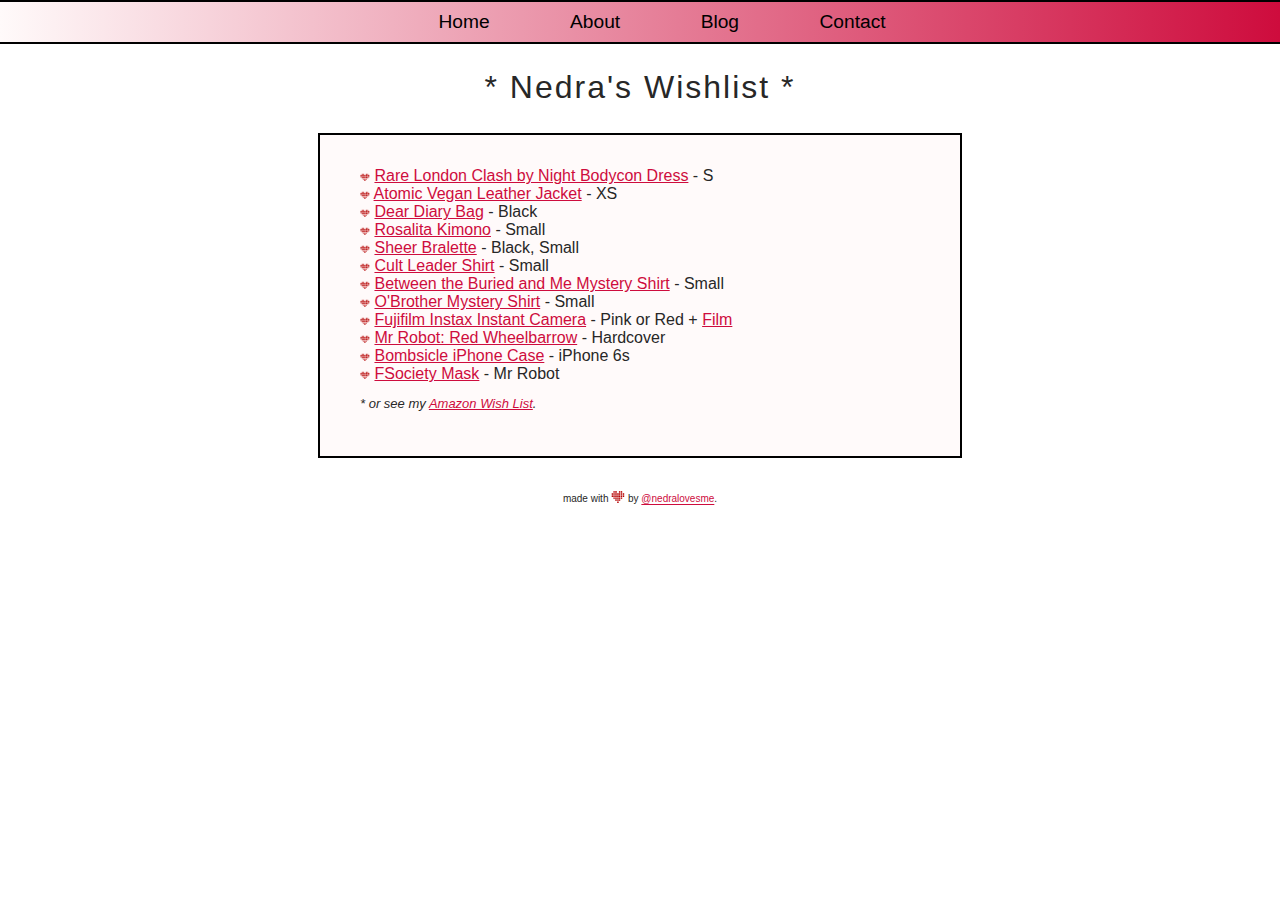
<file: index.html>
<html>
	<head>
	<link rel="stylesheet" type="text/css" href="style.css">
	<link rel="stylesheet" type="text/css" href="normalize.css">
	</head>
    
	<div class="header">
	<div class="nav">
      <ul>
        <li class="home"><a href="#">Home</a></li>
        <li class="about"><a href="#">About</a></li>
        <li class="news"><a href="#">Blog</a></li>
        <li class="contact"><a href="#">Contact</a></li>
      </ul>
    </div>
	<body><h1>* Nedra's Wishlist *
		</h1>
	</div>
	<p>
	<div class="list">
	<ul>
		<li><img src="img/heartlogo.png" width=10>
		<a href="http://www.nastygal.com/product/rare-london-clash-by-night-bodycon-dress" target="_blank">Rare London Clash by Night Bodycon Dress</a> -  S</li>
		<li><img src="img/heartlogo.png" width=10>
		<a href="http://www.nastygal.com/clothes-jackets-coats/nasty-gal-atomic-vegan-leather-jacket" target="_blank">Atomic Vegan Leather Jacket</a> -  XS</li>
		<li><img src="img/heartlogo.png" width=10>
		<a href="http://www.dollskill.com/dear-diary-bag.html" target="_blank">Dear Diary Bag</a> -  Black</li>
		<li><img src="img/heartlogo.png" width=10>
		<a href="http://www.dollskill.com/rosalita-floral-kimono.html" target="_blank">Rosalita Kimono</a> - Small</li>
		<!-- <li><img src="img/heartlogo.png" width=10>
		<a href="http://www.dollskill.com/close-to-you-bodycon-dress.html">Close to You Bodycon Dress</a> - Small</li>
		<li><img src="img/heartlogo.png" width=10>
		<a href="http://www.dollskill.com/fetish-black-lingerie-set.html">Chrome Fixation Lingerie Set</a> - Small</li> -->
		<li><img src="img/heartlogo.png" width=10>
		<a href="http://www.forever21.com/Product/Product.aspx?BR=f21&Category=intimates_loungewear&ProductID=2000202900&VariantID=" target="_blank">Sheer Bralette</a> -  Black, Small</li>
		<li><img src="img/heartlogo.png" width=10>
		<a href="https://holymountainprinting.myshopify.com/collections/cult-leader/products/cult-leader-claw-hammer-shirt" target="_blank">Cult Leader Shirt</a> -  Small</li>
		<li><img src="img/heartlogo.png" width=10>
		<a href="https://www.merchlimited.com/collections/between-the-buried-and-me/products/between-the-buried-and-me-mystery-sale" target="_blank">Between the Buried and Me Mystery Shirt</a> - Small</li>
		<li><img src="img/heartlogo.png" width=10>
		<a href="http://www.obrothermerch.net/product/the-o-b-r-o-special-5" target="_blank">O'Brother Mystery Shirt</a> - Small</li>
		<li><img src="img/heartlogo.png" width=10>
		<a href="https://www.amazon.com/dp/B01I0GCDAA/ref=wl_it_dp_o_pC_nS_ttl?_encoding=UTF8&colid=1GMEW7J4OYS8R&coliid=I3K674WRLLKGOI&psc=1" target="_blank">Fujifilm Instax Instant Camera</a> - Pink or Red + <a href="https://www.amazon.com/dp/B004U7JYXS/ref=wl_it_dp_o_pd_S_ttl?_encoding=UTF8&colid=1GMEW7J4OYS8R&coliid=IT45Z8YY3MDYO" target="_blank">Film</a></li>
		<li><img src="img/heartlogo.png" width=10>
		<a href="https://www.amazon.com/MR-ROBOT-Red-Wheelbarrow-eps1-91-redwheelbarr0w-txt/dp/1419724428/ref=sr_1_1?s=books&ie=UTF8&qid=1479776455&sr=1-1&keywords=red+wheelbarrow" target="_blank">Mr Robot: Red Wheelbarrow</a> - Hardcover</li>
		<li><img src="img/heartlogo.png" width=10>
		<a href="http://www.ebay.com/itm/172305749484?var=471125760867wheelbarrow" target="_blank">Bombsicle iPhone Case</a> - iPhone 6s</li>
		<li><img src="img/heartlogo.png" width=10>
		<a href="http://www.ebay.com/itm/Mr-Robot-Fsociety-Mask-Officially-Licensed-by-NBC-Universal-FAST-FREE-SHIPPING-/152259632172?hash=item2373619c2c:g:kAAAAOSwLF1X7TNo" target="_blank">FSociety Mask</a> - Mr Robot</li>
		<p>* or see my <a href="https://www.amazon.com/gp/registry/wishlist/1GMEW7J4OYS8R/ref=cm_wl_list_o_1?" target="_blank">Amazon Wish List</a>.</p>
	</ul>
	</div>
	<div class="footer">made with <img src="img/heartlogo.png" width="14"> by <a href="instagram.com/nedralovesme">@nedralovesme</a>.</div>
	</body>
</html>
</file>
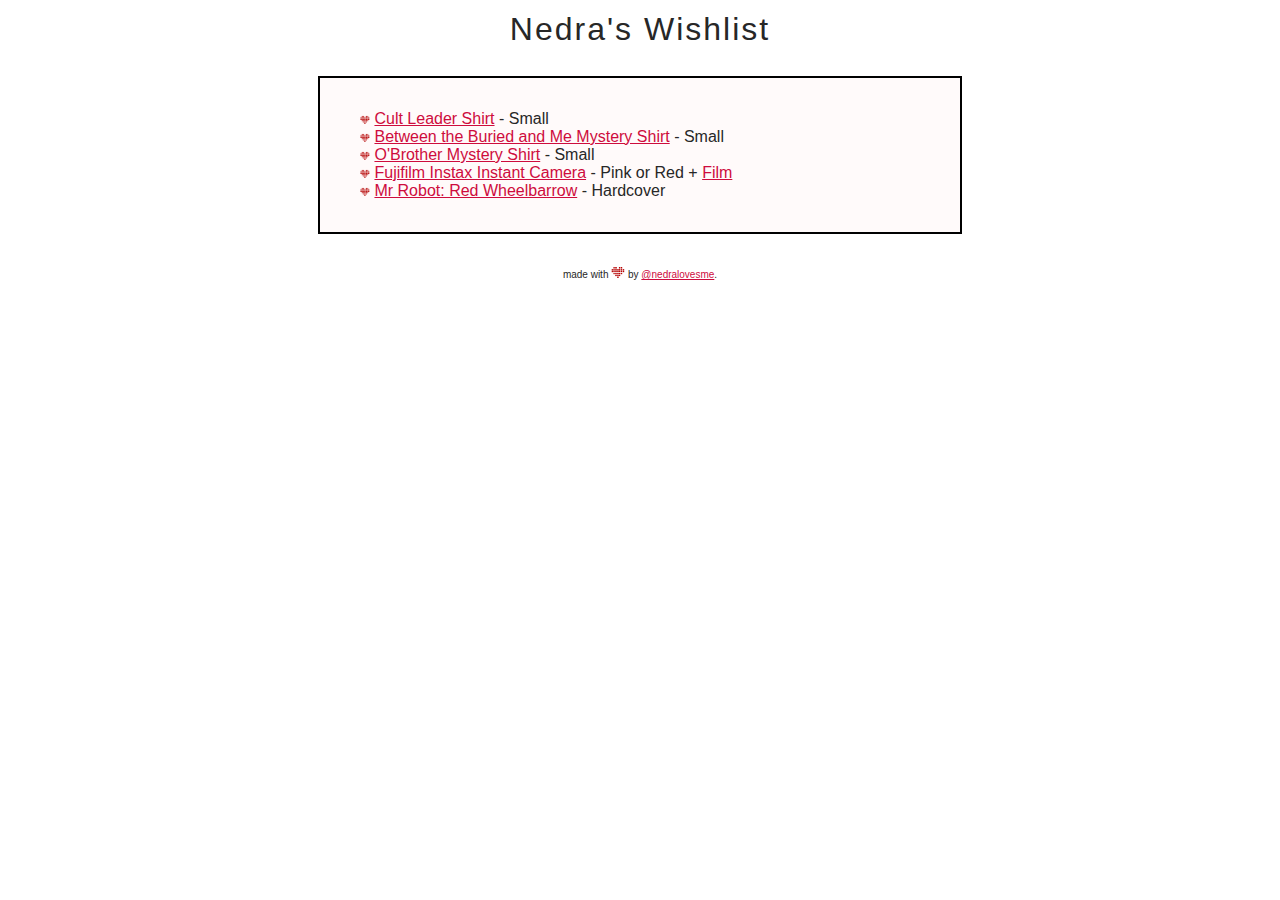
<file: wishlist.html>
<html>
	<head>
	<link rel="stylesheet" type="text/css" href="style.css">
	</head>
	<body>
	<div class="header"><h1>Nedra's Wishlist
		</h1>
	</div>
	<p>
	<div class="list">
	<ul>
		<li><img src="img/heartlogo.png" width=10>
		<a href="https://holymountainprinting.myshopify.com/collections/cult-leader/products/cult-leader-claw-hammer-shirt">Cult Leader Shirt</a> -  Small</li>
		<li><img src="img/heartlogo.png" width=10>
		<a href="https://www.merchlimited.com/collections/between-the-buried-and-me/products/between-the-buried-and-me-mystery-sale">Between the Buried and Me Mystery Shirt</a> - Small</li>
		<li><img src="img/heartlogo.png" width=10>
		<a href="http://www.obrothermerch.net/product/the-o-b-r-o-special-5">O'Brother Mystery Shirt</a> - Small</li>
		<li><img src="img/heartlogo.png" width=10>
		<a href="https://www.amazon.com/dp/B01I0GCDAA/ref=wl_it_dp_o_pC_nS_ttl?_encoding=UTF8&colid=1GMEW7J4OYS8R&coliid=I3K674WRLLKGOI&psc=1">Fujifilm Instax Instant Camera</a> - Pink or Red + <a href="https://www.amazon.com/dp/B004U7JYXS/ref=wl_it_dp_o_pd_S_ttl?_encoding=UTF8&colid=1GMEW7J4OYS8R&coliid=IT45Z8YY3MDYO">Film</a></li>
		<li><img src="img/heartlogo.png" width=10>
		<a href="https://www.amazon.com/MR-ROBOT-Red-Wheelbarrow-eps1-91-redwheelbarr0w-txt/dp/1419724428/ref=sr_1_1?s=books&ie=UTF8&qid=1479776455&sr=1-1&keywords=red+wheelbarrow">Mr Robot: Red Wheelbarrow</a> - Hardcover</li>
	</ul>
	</div>
	<div class="footer">made with <img src="img/heartlogo.png" width="14"> by <a href="instagram.com/nedralovesme">@nedralovesme</a>.</div>
	</body>
</html>
</file>
<file: style.css>
html {
	font-family: sans-serif;
	color: #272727;
}

body {
    background: #ffffff; /*
    background: -webkit-linear-gradient(#eee, #ce0c3d);
    background: -o-linear-gradient(#eee, #ce0c3d);
    background: -moz-linear-gradient(#eee, #ce0c3d);
    background: linear-gradient(#eee, #ce0c3d);*/

}

a {
	color: #ce0c3d;
}

a:hover {
	color: #000;
}

.nav {
}

.nav ul {
  	list-style: none;
  	text-align: center;
  	margin: 0;
	background: #fffafa;
 	background: -webkit-linear-gradient(left, #fffafa, #ce0c3d);
    background: -o-linear-gradient(right, #fffafa, #ce0c3d);
    background: -moz-linear-gradient(right, #fffafa, #ce0c3d);
    background: linear-gradient(to right, #fffafa, #ce0c3d);



}
.nav li {
  font-family: 'Oswald', sans-serif;
  font-size: 1.2em;
  line-height: 40px;
  height: 40px;
  display: inline-block;
  margin-right: -4px
}
 
.nav a {
  text-decoration: none;
  color: #000;
  display: block;
  padding-left: 40px;
  padding-right: 40px;
  transition: .3s background-color;
}
 
.nav a:hover {
  background-color: #ce0c3d;
}
 
.nav a.active {
  background-color: #fff;
  color: #444;
  cursor: default;
}

/*#nav ul{
	background-color: #fffafa;
	float: top;
	display: inline;
	width: 150px;
    height: 75px;
    margin: 10px;;
	border-top: 1em solid #000;
	border-right: 1em solid #000;
	border-left: 1em solid #000;
	border-bottom: 1em solid #000;
	*/
}

.header {
	font-family: "Open Sans", "Helvetica Neue", Helvetica, Arial, sans-serif;
	/*background-color: #f2f2f2;*/
    /*padding: .4rem 0*/
    }

.header 
	h1 {
	font-weight: 200;
	text-align: center;
	font-size: 2em;
	letter-spacing: 2px;
    padding: .2rem 0 .4rem;

}


ul {
	border-top: 2px solid #000;
	border-bottom: 2px solid #000;
	background-color: #fffafa;
	/*text-align: justify;*/
	text-decoration: none;
	list-style-type: none;
	
}

.list 
	ul {
	width: 600px;
	margin: 0 auto;
	border-right: 2px solid #000;
	border-left: 2px solid #000;
	padding-top: 2rem;
	padding-bottom: 2rem;

}

p {
	font-style: italic;
	font-size: small;
}

#got {
	text-decoration: line-through;
	font-weight: lighter;
	font-style: italic;
}

#got 
	img {
/*		display: none;
*/		visibility: hidden;
	}
	
.footer {
	width: 650px;
	margin: 0 auto;
	font-size: x-small;
	text-align: center;
	/*border-top: 2px dotted #000;*/
    padding-top: 2rem;
    margin-bottom: 3rem
}
</file>
